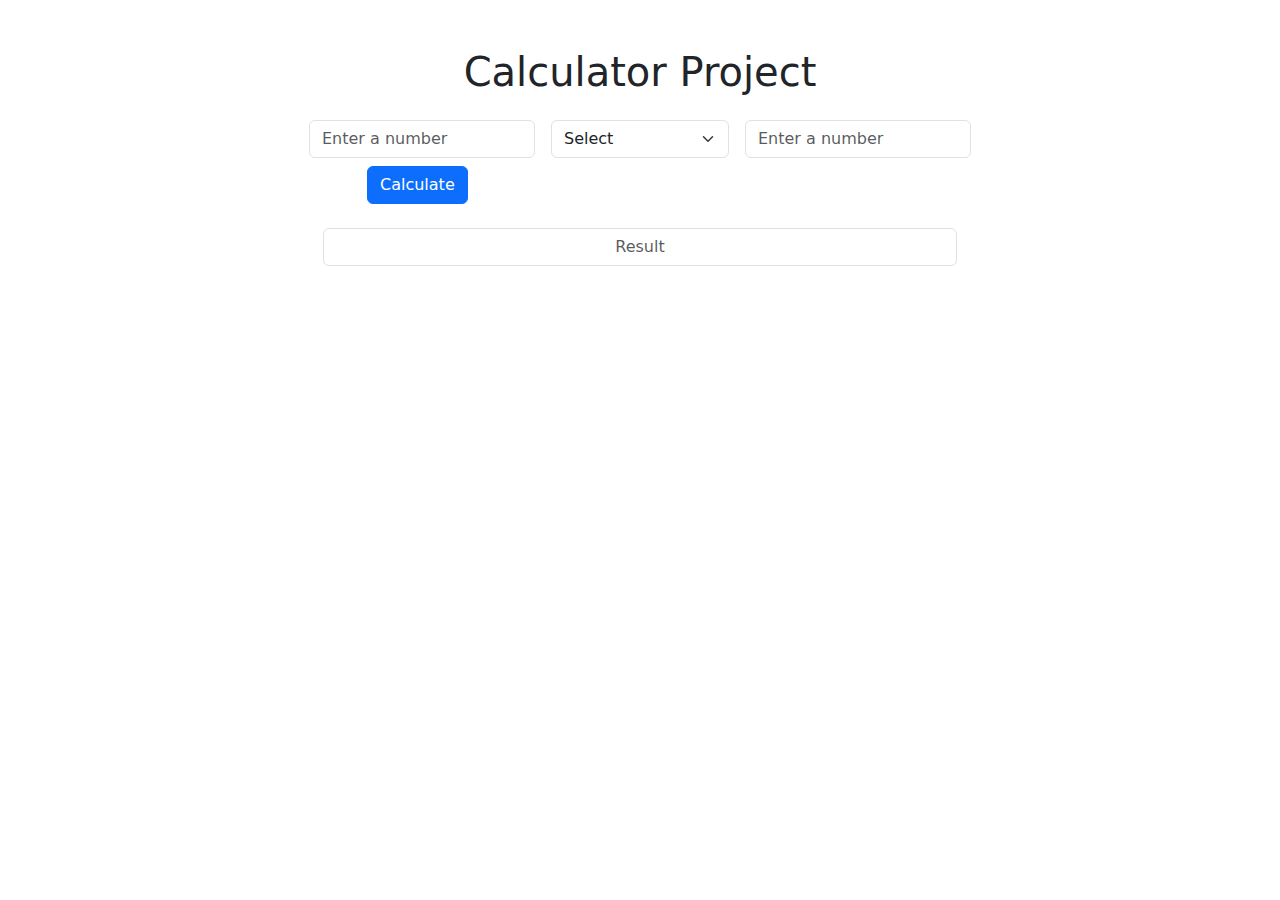
<file: calculator/index.html>
<!DOCTYPE html>
<html lang="en">
<head>
    <meta charset="UTF-8">
    <meta name="viewport" content="width=device-width, initial-scale=1.0">
    <link href="https://cdn.jsdelivr.net/npm/bootstrap@5.3.3/dist/css/bootstrap.min.css" rel="stylesheet" integrity="sha384-QWTKZyjpPEjISv5WaRU9OFeRpok6YctnYmDr5pNlyT2bRjXh0JMhjY6hW+ALEwIH" crossorigin="anonymous">
    <title>Calculator</title>
  
</head>
<body>
    <h1 class="row gy-2 gx-3 align-items-center mt-5 justify-content-center">Calculator Project</h1>
    <form class="row gy-2 gx-3 align-items-center justify-content-center mt-3" id="calculatorForm" >
        <div class="col-auto">
            <input type="text" class="form-control" id="firstValue" placeholder="Enter a number">
        </div>
        
        <div class="col-auto">
            <select class="form-select" id="autoSizingSelect">
                <option selected>Select</option>
                <option value="add">Addition(+)</option>
                <option value="subtract">Substruction(-)</option>
                <option value="multiply">Multiplication(*)</option>
                <option value="divide">Divide(/)</option>
            </select>
        </div>
        
        <div class="col-auto">
            <input type="text" class="form-control" id="secondValue" placeholder="Enter a number">
        </div>
       
        <br>
        <div class="" style="padding-left: 375px;">
            <button type="button" class="btn btn-primary" onclick="calculate()">Calculate</button>
        </div>
    </form>
    
    <div class="row gy-2 gx-3 align-items-center justify-content-center mt-3">
        <div class="col-auto" style="width: 650px;">
            
            <input type="text" class="form-control" style="color:green; text-align: center;" id="result" value="" placeholder="Result">
        </div>
    </div>
    <script src="js/main.js"></script>
    <script src="https://cdn.jsdelivr.net/npm/bootstrap@5.3.3/dist/js/bootstrap.bundle.min.js" integrity="sha384-YvpcrYf0tY3lHB60NNkmXc5s9fDVZLESaAA55NDzOxhy9GkcIdslK1eN7N6jIeHz" crossorigin="anonymous"></script>
</body>
</html>
</file>
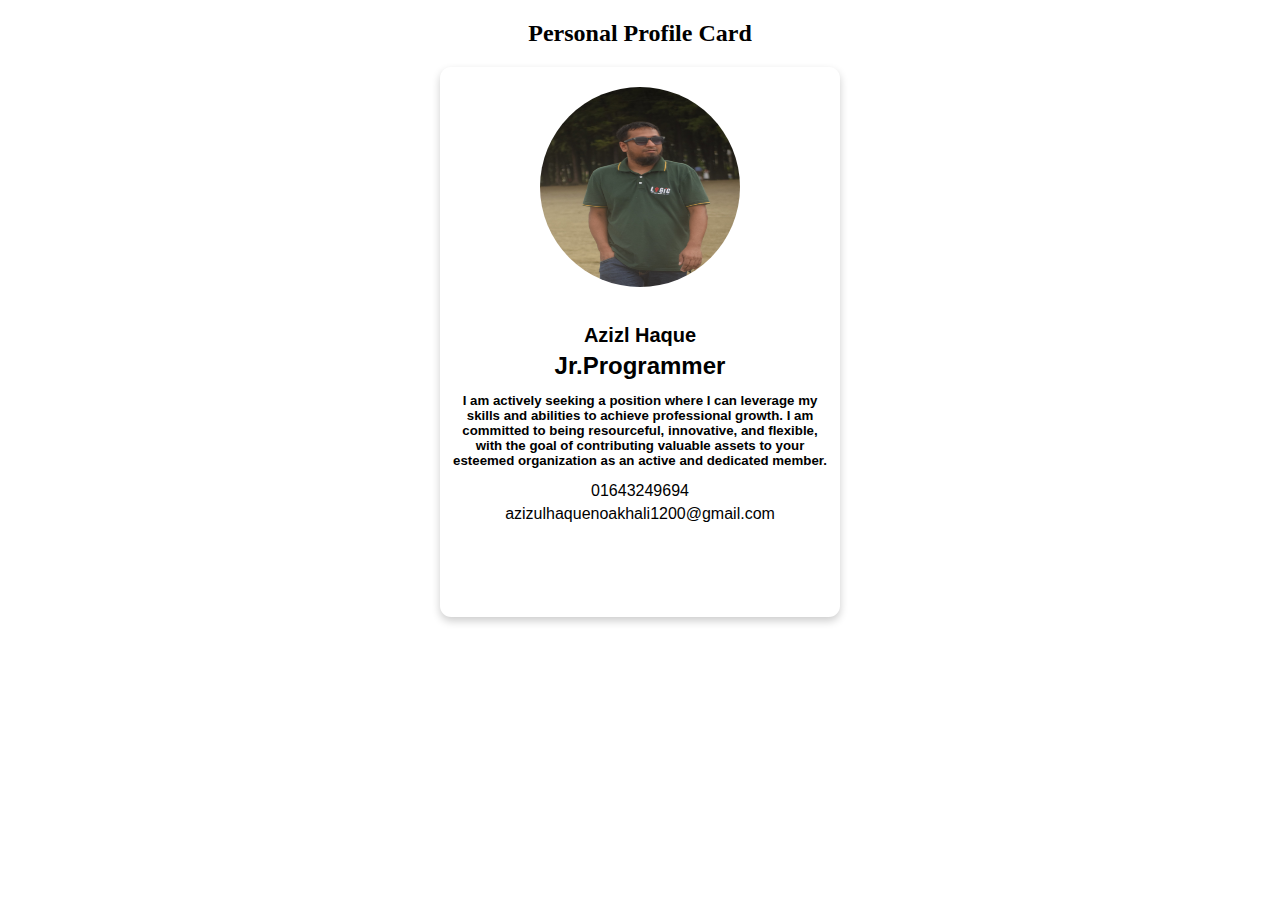
<file: profile_card/profile_card.html>
<!DOCTYPE html>
<html lang="en">
<head>
    <meta charset="UTF-8">
    <meta name="viewport" content="width=device-width, initial-scale=1.0">
    <title>Personal Profile Card</title>
    <link rel="stylesheet" href="style.css">
    
    </head>
    <body>
    
        <h2 style="text-align:center">Personal Profile Card</h2>
        
        <div class="card">
            <img src="img/azizul.jpg" alt="John" style="width: 200px; height: 200px;" class="img">
            <h1 class="title">Azizl Haque</h1>
            <h2 class="description">Jr.Programmer</h2>
            
            <h5 style="padding-left:10px;padding-right:10px;" class="description"><p>I am actively seeking a position where I can leverage my skills and abilities to achieve professional growth. I am committed to being resourceful, innovative, and flexible, with the goal of contributing valuable assets to your esteemed organization as an active and dedicated member.</p>
            </h5>
            <p class="description">01643249694</p>
            <p class="description">azizulhaquenoakhali1200@gmail.com</p>
        </div>
    </body>
</html>
</file>
<file: profile_card/style.css>
.card {
    box-shadow: 0 4px 8px 0 rgba(0, 0, 0, 0.2);
    max-width: 400px;
    margin: auto;
    text-align: center;
    font-family: arial;
    border-radius: 0.7em;
    height: 550px;
}
.img {
    padding: 20px;
    height: 150px; 
    border-radius: 50%;
}
.title {
    color:black;
    font-size: 20px;
    margin-bottom:0px;
}
.description {
    margin-top: 5px; 
    margin-bottom: 0;
}
</file>
